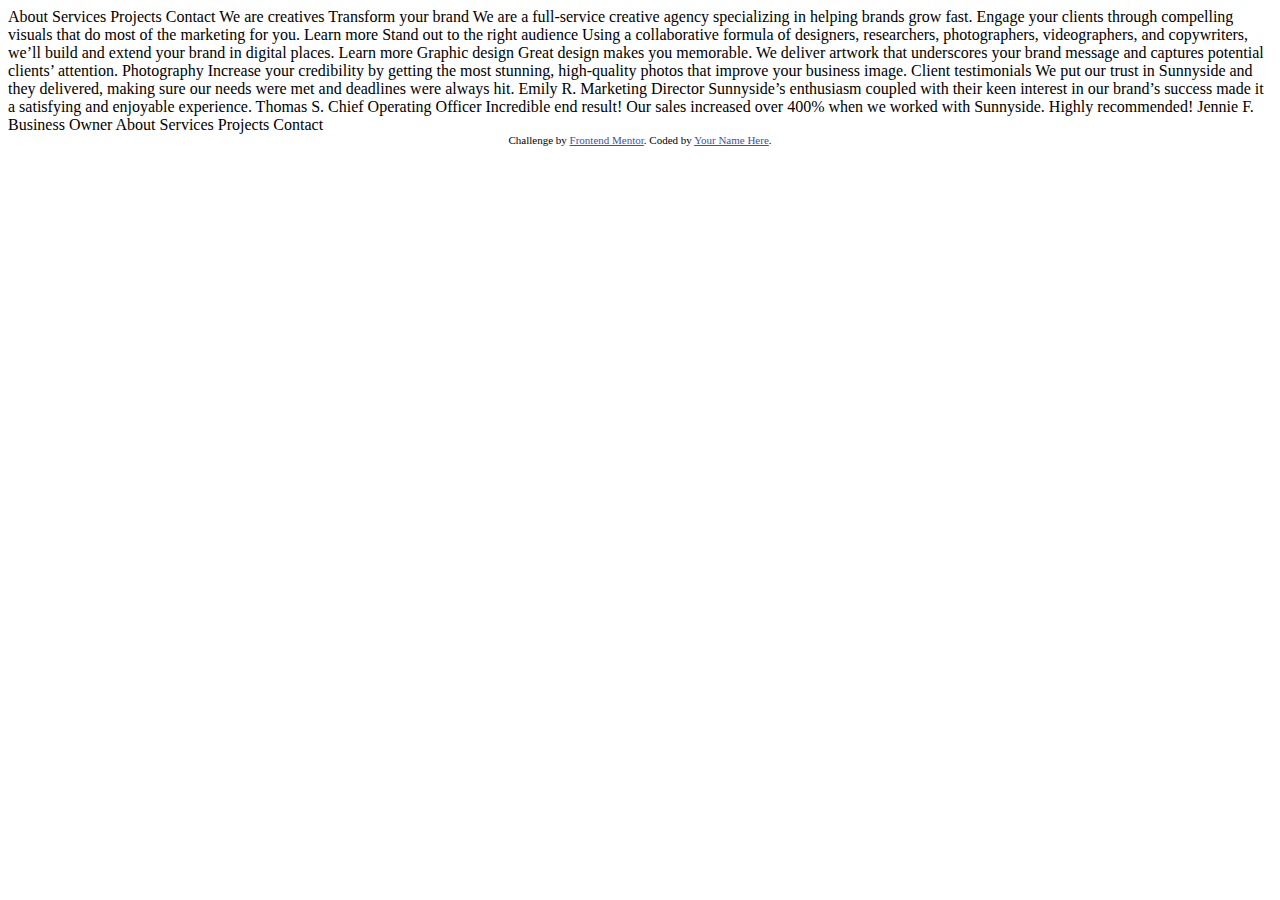
<file: sunnyside-agency-landing-page-main/index.html>
<!DOCTYPE html>
<html lang="en">
<head>
  <meta charset="UTF-8">
  <meta name="viewport" content="width=device-width, initial-scale=1.0"> <!-- displays site properly based on user's device -->

  <link rel="icon" type="image/png" sizes="32x32" href="./images/favicon-32x32.png">
  
  <title>Frontend Mentor | Sunnyside agency landing page</title>

  <!-- Feel free to remove these styles or customise in your own stylesheet 👍 -->
  <style>
    .attribution { font-size: 11px; text-align: center; }
    .attribution a { color: hsl(228, 45%, 44%); }
  </style>
</head>
<body>
  About
  Services
  Projects
  Contact

  We are creatives

  Transform your brand

  We are a full-service creative agency specializing in helping brands grow fast. 
  Engage your clients through compelling visuals that do most of the marketing for you.

  Learn more

  Stand out to the right audience

  Using a collaborative formula of designers, researchers, photographers, videographers, and copywriters, we’ll build and extend your brand in digital places. 

  Learn more

  Graphic design
  Great design makes you memorable. We deliver artwork that underscores your brand message and captures potential clients’ attention.

  Photography
  Increase your credibility by getting the most stunning, high-quality photos that improve your business image.

  Client testimonials

  We put our trust in Sunnyside and they delivered, making sure our needs were met and deadlines were always hit.
  Emily R.
  Marketing Director

  Sunnyside’s enthusiasm coupled with their keen interest in our brand’s success made it a satisfying and enjoyable experience.
  Thomas S.
  Chief Operating Officer

  Incredible end result! Our sales increased over 400% when we worked with Sunnyside. Highly recommended!
  Jennie F.
  Business Owner

  About
  Services
  Projects
  Contact

  <div class="attribution">
    Challenge by <a href="https://www.frontendmentor.io?ref=challenge" target="_blank">Frontend Mentor</a>. 
    Coded by <a href="#">Your Name Here</a>.
  </div>
</body>
</html>
</file>
